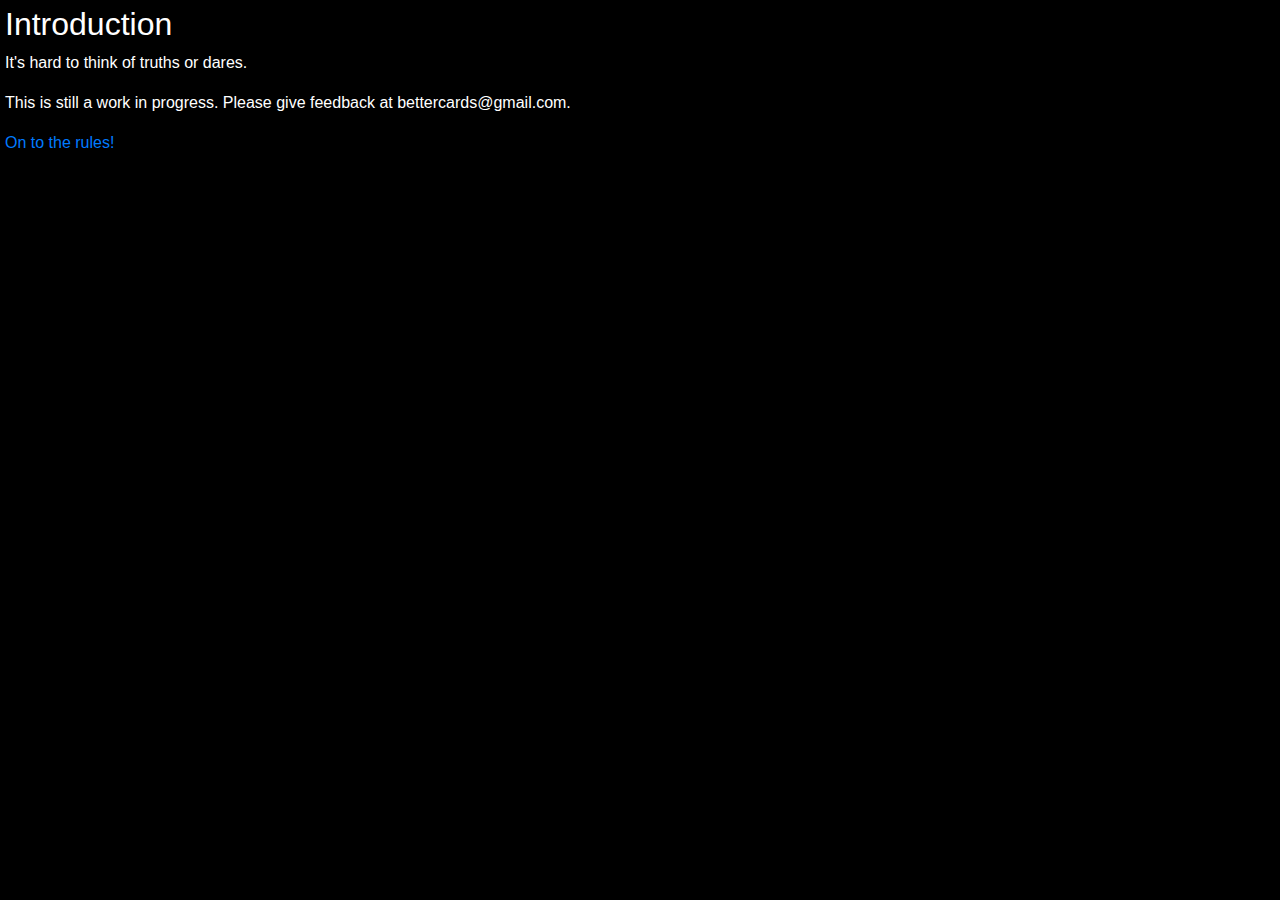
<file: index.html>
<!DOCTYPE html>
<html lang="en">
    <head>
        <meta charset="utf-8" />
        <meta name="viewport" content="width=device-width, initial-scale=1, shrink-to-fit=no" />
        <link rel="stylesheet" href="https://cdn.jsdelivr.net/npm/bootstrap@4.5.3/dist/css/bootstrap.min.css" />
        <link rel="stylesheet" href="extra.css" />
        <script src="https://code.jquery.com/jquery-3.5.1.slim.js"></script>
        <script src="https://cdn.jsdelivr.net/npm/bootstrap@4.5.3/dist/js/bootstrap.bundle.min.js"></script>
        <title>Truth or Dare!</title>
    </head>
    <body>
        <h2>Introduction</h2>
        <p>It's hard to think of truths or dares.</p>
        <p>This is still a work in progress. Please give feedback at bettercards@gmail.com.</p>
        <a href="rules.html">On to the rules!</a>
    </body>
</html>
</file>
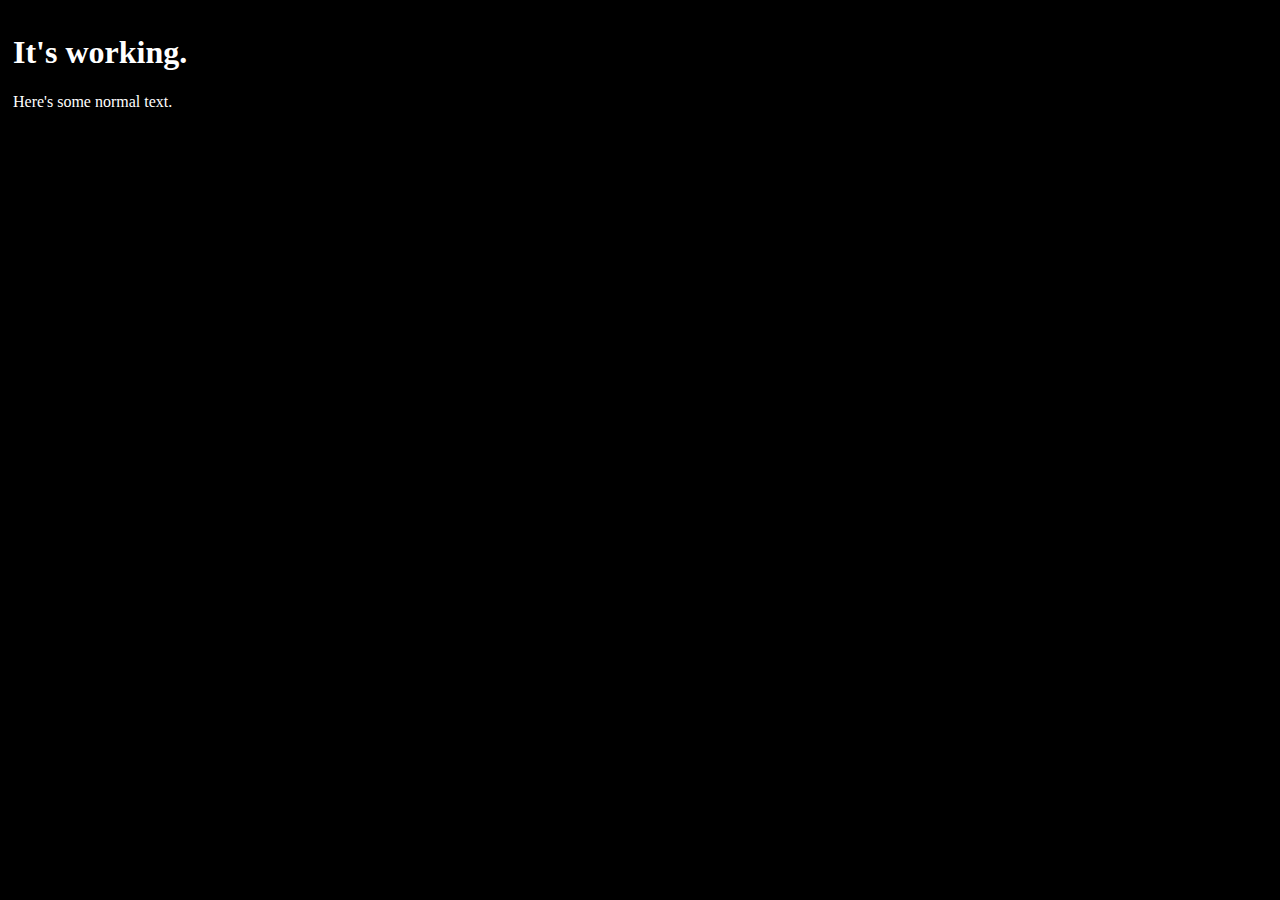
<file: game.html>
<!doctype html>
<html lang="en">
  <head>
    <meta charset="utf-8">
    <meta name="viewport" content="width=device-width, initial-scale=1, shrink-to-fit=no">
    <link rel="stylesheet" href="https://cdn.jsdelivr.net/npm/bootstrap@4.5.3/dist/css/bootstrap.min.css" integrity="sha384-TX8t27EcRE3e/ihU7zmQxVncDAy5uIKz4rEkgIXeMed4M0jlfIDPvg6uqKI2xXr2" crossorigin="anonymous">
    <link rel="stylesheet" href="extra.css">
    <script src="https://code.jquery.com/jquery-3.5.1.min.js"></script>
    <script src="https://cdn.jsdelivr.net/npm/bootstrap@4.5.3/dist/js/bootstrap.bundle.min.js" integrity="sha384-ho+j7jyWK8fNQe+A12Hb8AhRq26LrZ/JpcUGGOn+Y7RsweNrtN/tE3MoK7ZeZDyx" crossorigin="anonymous"></script>
    <script src="game.js"></script>
    <title>Truth or Dare</title>
  </head>


  <body>
    <h1>It's working.</h1>
    <p>Here's some normal text.</p>
  </body>


</html>
</file>
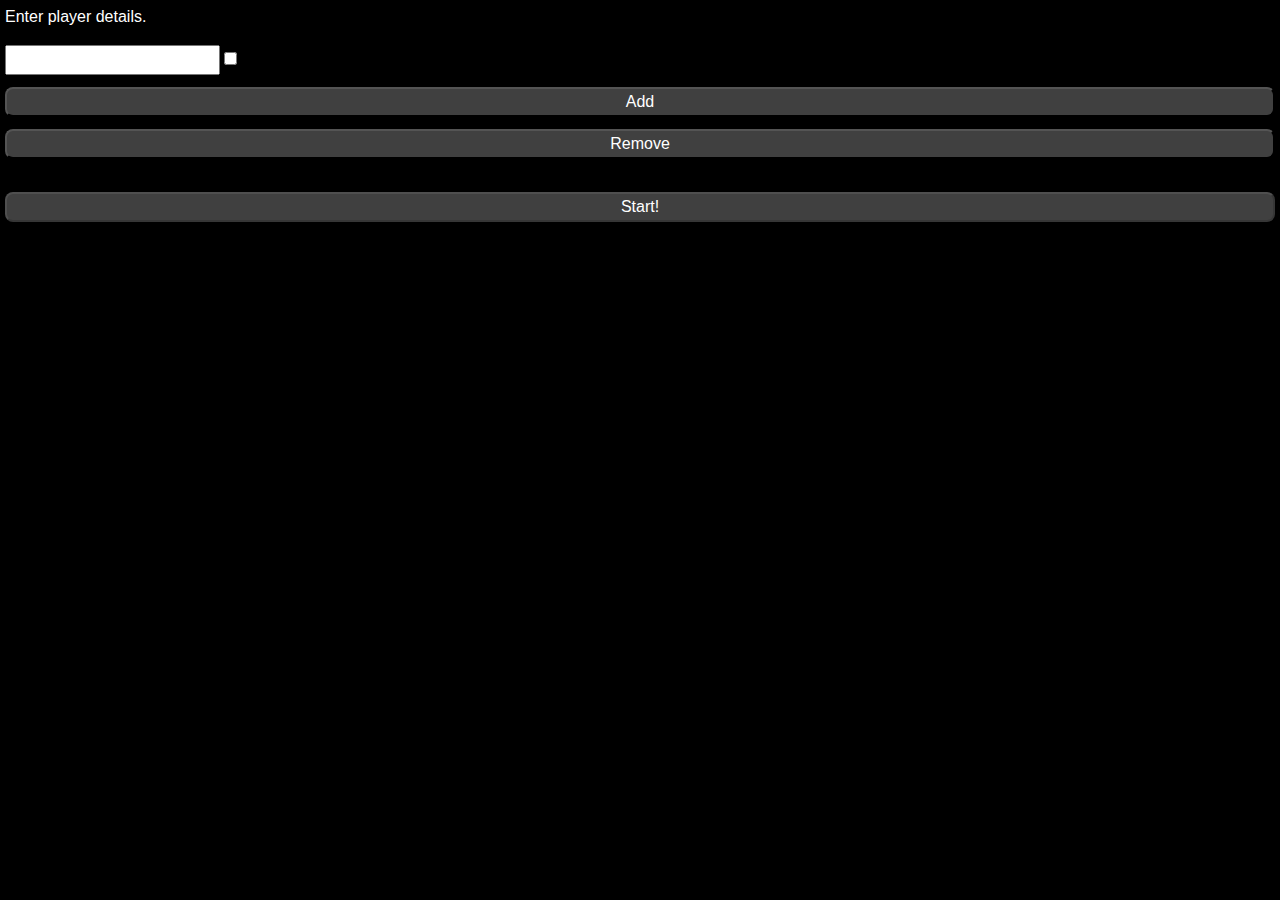
<file: players.html>
<!DOCTYPE html>
<html lang="en">
    <head>
        <meta charset="utf-8" />
        <meta name="viewport" content="width=device-width, initial-scale=1, shrink-to-fit=no" />
        <link rel="stylesheet" href="https://cdn.jsdelivr.net/npm/bootstrap@4.5.3/dist/css/bootstrap.min.css" />
        <link rel="stylesheet" href="extra.css" />
        <script src="https://code.jquery.com/jquery-3.5.1.min.js"></script>
        <script src="https://cdn.jsdelivr.net/npm/bootstrap@4.5.3/dist/js/bootstrap.bundle.min.js"></script>
        <script src="game.js"></script>
        <title>Truth or Dare</title>
    </head>
    <body>
        <p>Enter player details.</p>
        <div id="players">
        </div>
        <input type="text" id="name"/>
        <input type="checkbox" id="isgirl"/>
        <button id="add" onclick="addPlayer()">Add</button>
        <button id="remove" onclick="removePlayer()">Remove</button>
        <hr/>
        <button id="startButton" onclick="firstTurn()">Start!</button>
    </body>
</html>
<script>
    $(() => {
        showPlayers();
    });
</script>
</file>
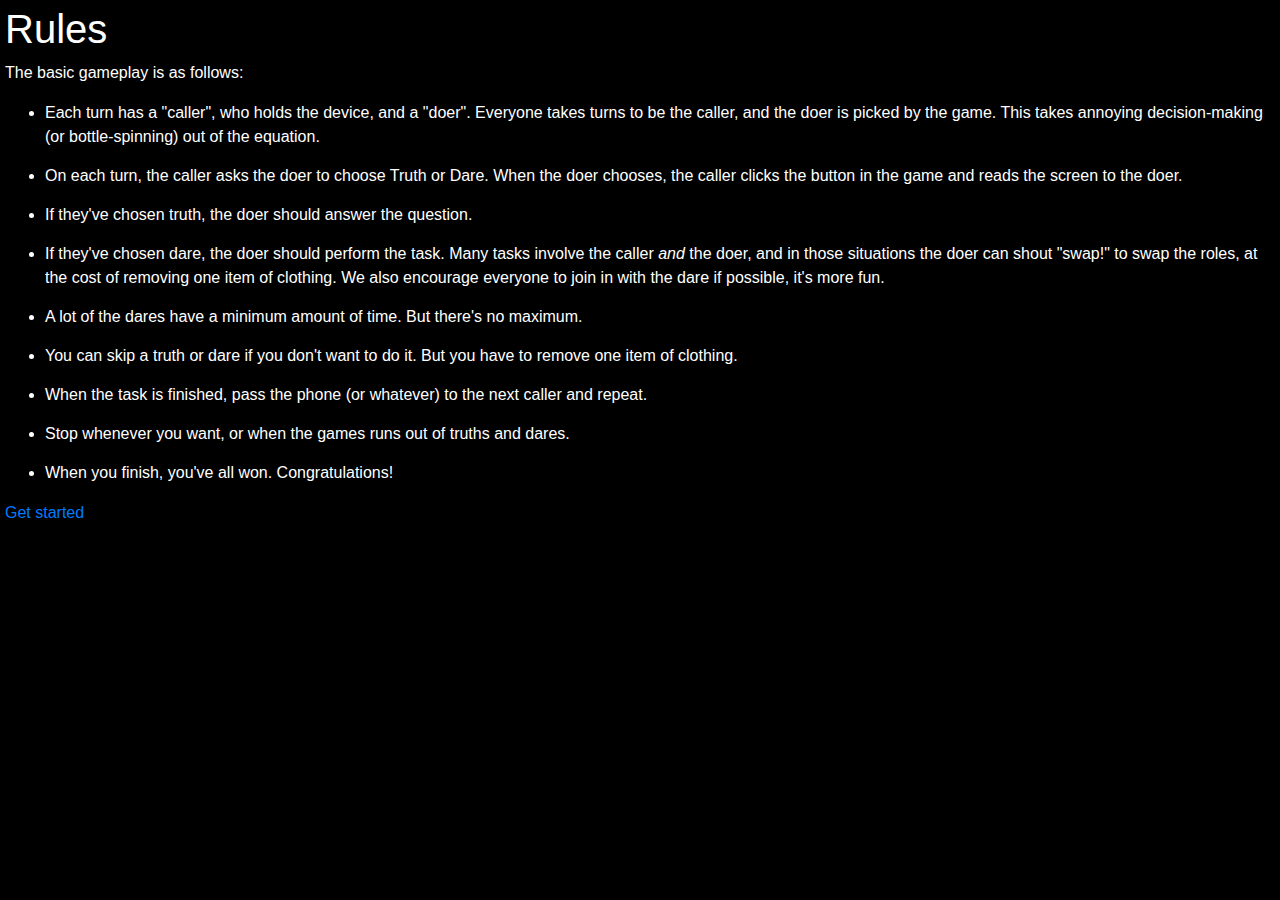
<file: rules.html>
<!DOCTYPE html>
<html lang="en">
    <head>
        <meta charset="utf-8" />
        <meta name="viewport" content="width=device-width, initial-scale=1, shrink-to-fit=no" />
        <link rel="stylesheet" href="https://cdn.jsdelivr.net/npm/bootstrap@4.5.3/dist/css/bootstrap.min.css" />
        <link rel="stylesheet" href="extra.css" />
        <script src="https://code.jquery.com/jquery-3.5.1.slim.js"></script>
        <script src="https://cdn.jsdelivr.net/npm/bootstrap@4.5.3/dist/js/bootstrap.bundle.min.js"></script>
        <title>Truth or Dare!</title>
    </head>

    <body>
        <h1>Rules</h1>
        <p>The basic gameplay is as follows:</p>
        <ul>
            <li>
                Each turn has a "caller", who holds the device, and a "doer". Everyone takes turns to be the caller, and
                the doer is picked by the game. This takes annoying decision-making (or bottle-spinning) out of the
                equation.
            </li>
            <li>
                On each turn, the caller asks the doer to choose Truth or Dare. When the doer chooses, the caller clicks
                the button in the game and reads the screen to the doer.
            </li>
            <li>If they've chosen truth, the doer should answer the question.</li>
            <li>
                If they've chosen dare, the doer should perform the task. Many tasks involve the caller <i>and</i> the
                doer, and in those situations the doer can shout "swap!" to swap the roles, at the cost of removing one
                item of clothing. We also encourage everyone to join in with the dare if possible, it's more fun.
            </li>
            <li>A lot of the dares have a minimum amount of time. But there's no maximum.</li>
            <li>
                You can skip a truth or dare if you don't want to do it. But you have to remove one item of clothing.
            </li>
            <li>When the task is finished, pass the phone (or whatever) to the next caller and repeat.</li>
            <li>Stop whenever you want, or when the games runs out of truths and dares.</li>
            <li>When you finish, you've all won. Congratulations!</li>
        </ul>
        <a href="start.html">Get started</a>
    </body>
</html>
</file>
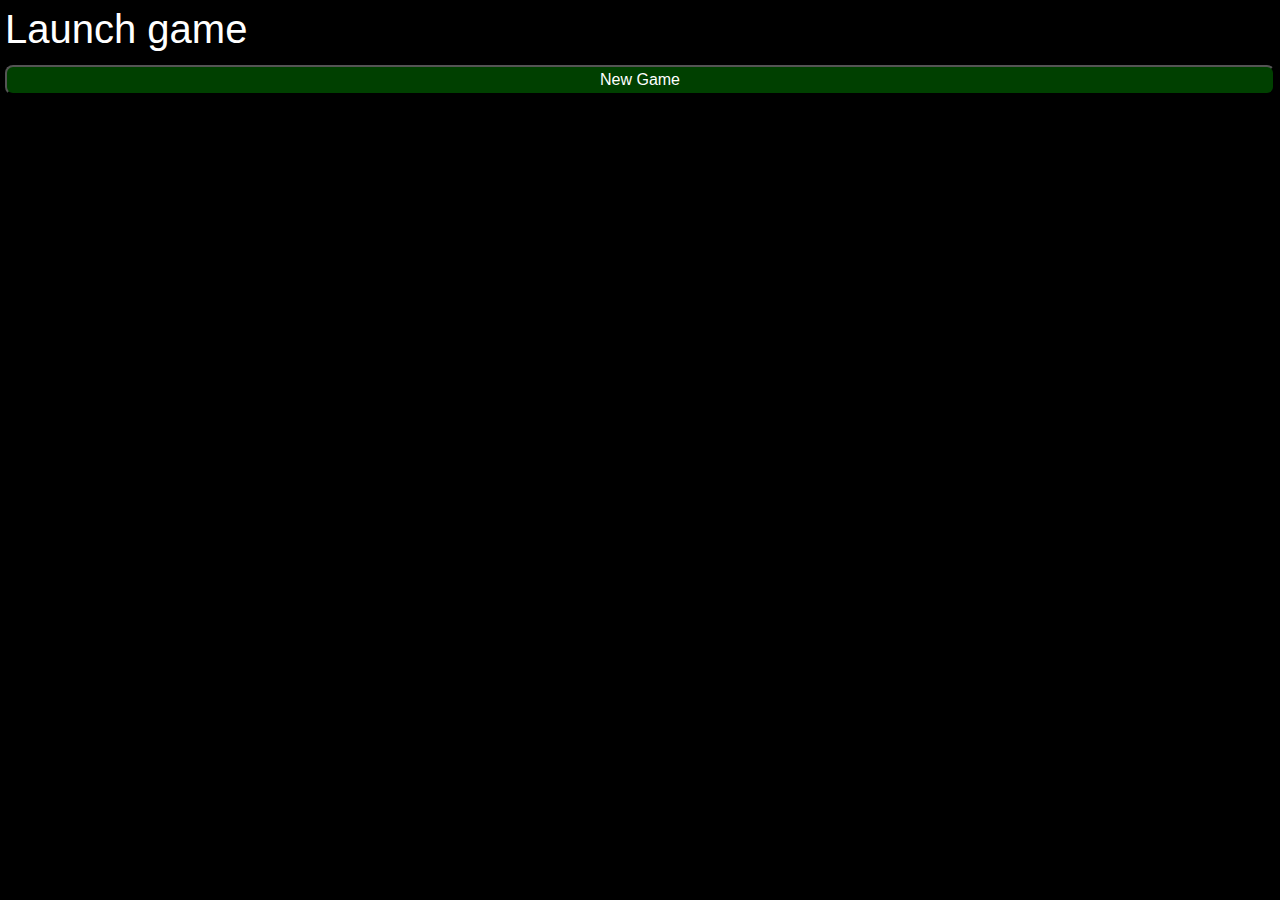
<file: start.html>
<!DOCTYPE html>
<html lang="en">
    <head>
        <meta charset="utf-8" />
        <meta name="viewport" content="width=device-width, initial-scale=1, shrink-to-fit=no" />
        <link rel="stylesheet" href="https://cdn.jsdelivr.net/npm/bootstrap@4.5.3/dist/css/bootstrap.min.css" />
        <link rel="stylesheet" href="extra.css" />
        <script src="https://code.jquery.com/jquery-3.5.1.min.js"></script>
        <script src="https://cdn.jsdelivr.net/npm/bootstrap@4.5.3/dist/js/bootstrap.bundle.min.js"></script>
        <script src="game.js"></script>
        <title>Truth or Dare</title>
    </head>

    <body>
        <h1>Launch game</h1>
            <button onclick="continueGame()" class="continue" id="continue">Continue Game</button>
            <button onclick="startNewGame()" class="startNew">New Game</button>
    </body>

    <script>
        $(() => {
            if (!loadState()) {
                $("#continue").hide();
            }
        });
    </script>
</html>
</file>
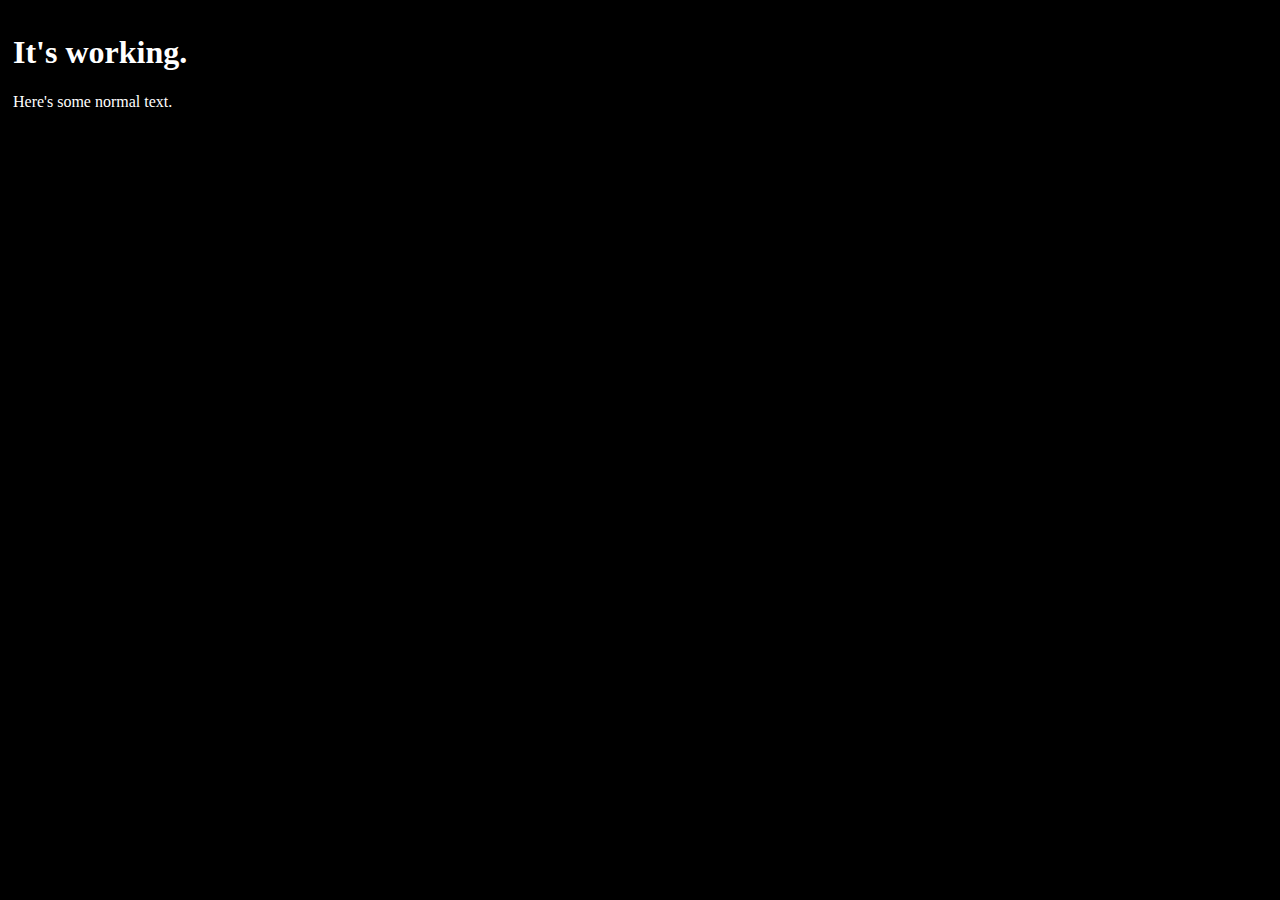
<file: template.html>
<!doctype html>
<html lang="en">
  <head>
    <meta charset="utf-8">
    <meta name="viewport" content="width=device-width, initial-scale=1, shrink-to-fit=no">
    <link rel="stylesheet" href="https://cdn.jsdelivr.net/npm/bootstrap@4.5.3/dist/css/bootstrap.min.css" integrity="sha384-TX8t27EcRE3e/ihU7zmQxVncDAy5uIKz4rEkgIXeMed4M0jlfIDPvg6uqKI2xXr2" crossorigin="anonymous">
    <link rel="stylesheet" href="extra.css">
    <script src="https://code.jquery.com/jquery-3.5.1.slim.min.js" integrity="sha384-DfXdz2htPH0lsSSs5nCTpuj/zy4C+OGpamoFVy38MVBnE+IbbVYUew+OrCXaRkfj" crossorigin="anonymous"></script>
    <script src="https://cdn.jsdelivr.net/npm/bootstrap@4.5.3/dist/js/bootstrap.bundle.min.js" integrity="sha384-ho+j7jyWK8fNQe+A12Hb8AhRq26LrZ/JpcUGGOn+Y7RsweNrtN/tE3MoK7ZeZDyx" crossorigin="anonymous"></script>

    <title>Honest And Adventurous!</title>
  </head>


  <body>
    <h1>It's working.</h1>
    <p>Here's some normal text.</p>
  </body>


</html>
</file>
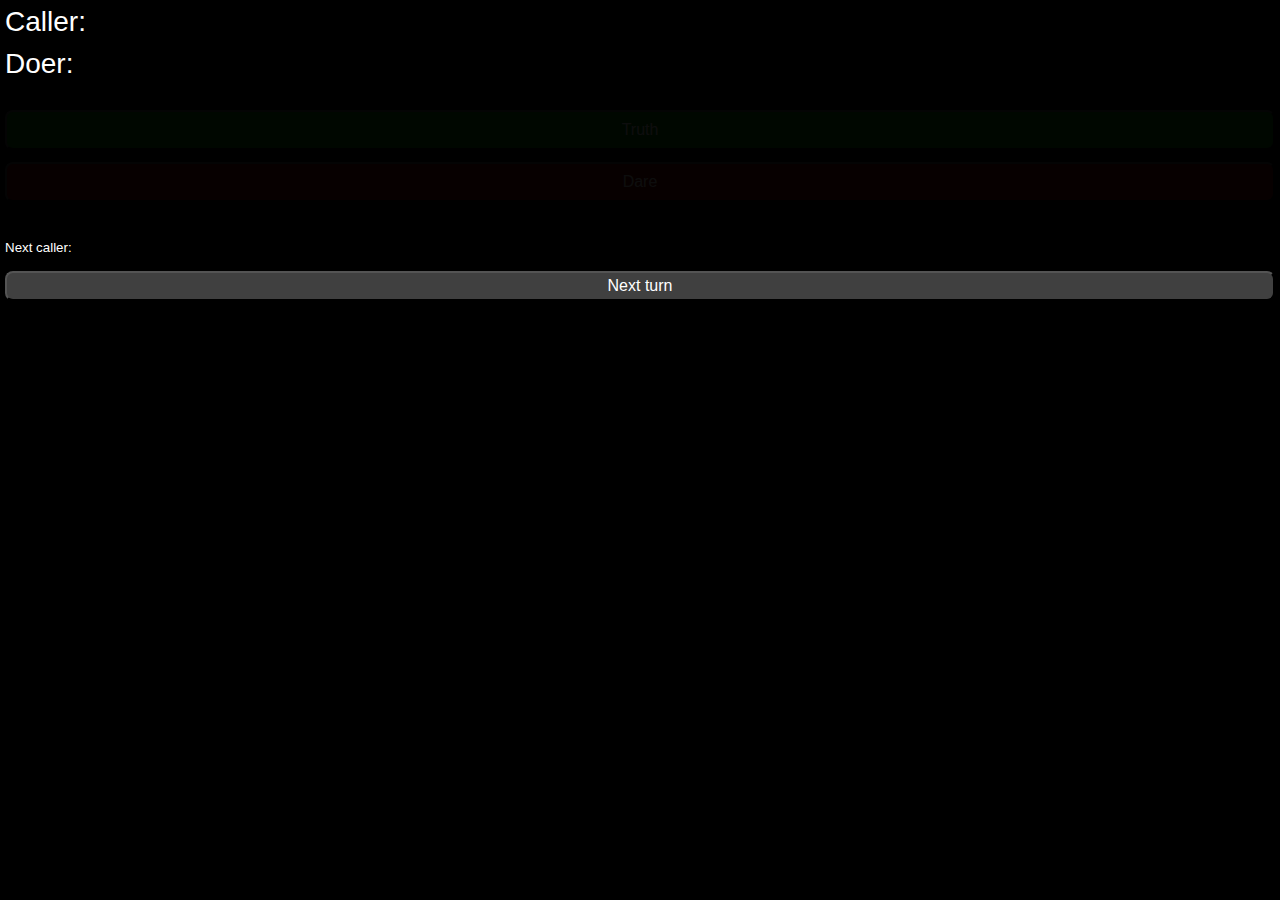
<file: turn.html>
<!DOCTYPE html>
<html lang="en">
    <head>
        <meta charset="utf-8" />
        <meta name="viewport" content="width=device-width, initial-scale=1, shrink-to-fit=no" />
        <link rel="stylesheet" href="https://cdn.jsdelivr.net/npm/bootstrap@4.5.3/dist/css/bootstrap.min.css" />
        <link rel="stylesheet" href="extra.css" />
        <script src="https://code.jquery.com/jquery-3.5.1.min.js"></script>
        <script src="https://cdn.jsdelivr.net/npm/bootstrap@4.5.3/dist/js/bootstrap.bundle.min.js"></script>
        <script src="game.js"></script>
        <title>Truth or Dare</title>
    </head>
    <body>
        <h3>Caller: <span id="caller"></span></h3>
        <h3>Doer: <span id="doer"></span></h3>

        <div id="choiceButtons">
            <button class="truth" onclick="doTruth()">Truth</button>
            <button class="dare" onclick="doDare()">Dare</button>
        </div>

        <div id="task">
            <div id="taskText"></div>
            <hr>
            <span class="nextCaller">Next caller: <span id="nextCaller"></span></span>
            <button id="nextTurn" onclick="nextTurn()">Next turn</button>
        </div>

    </body>
</html>
<script>
    $(() => takeTurn());
</script>
</file>
<file: extra.css>
body {
  padding: 5px;
  background-color:black;
  color: white;
}

li {
  margin-bottom: 15px;
}

button {
  display: block;
  margin: 12px 0px;
  width: 100%;
  color: white;
  background-color: #404040;
  border-radius: 8px;
}

button.continue {
  background-color: #000040;
}

button.startNew {
  background-color: #004000;
}

.boy {
  color: lightblue;
}

.girl {
  color: pink;
}

button.truth {
  margin-top: 30px;
  background-color: green;
  height: 40px;
  opacity: 5%;
}

button.dare {
  background-color: maroon;
  height: 40px;
  opacity: 5%;
}

.nextCaller {
  font-size: smaller;
}
</file>
